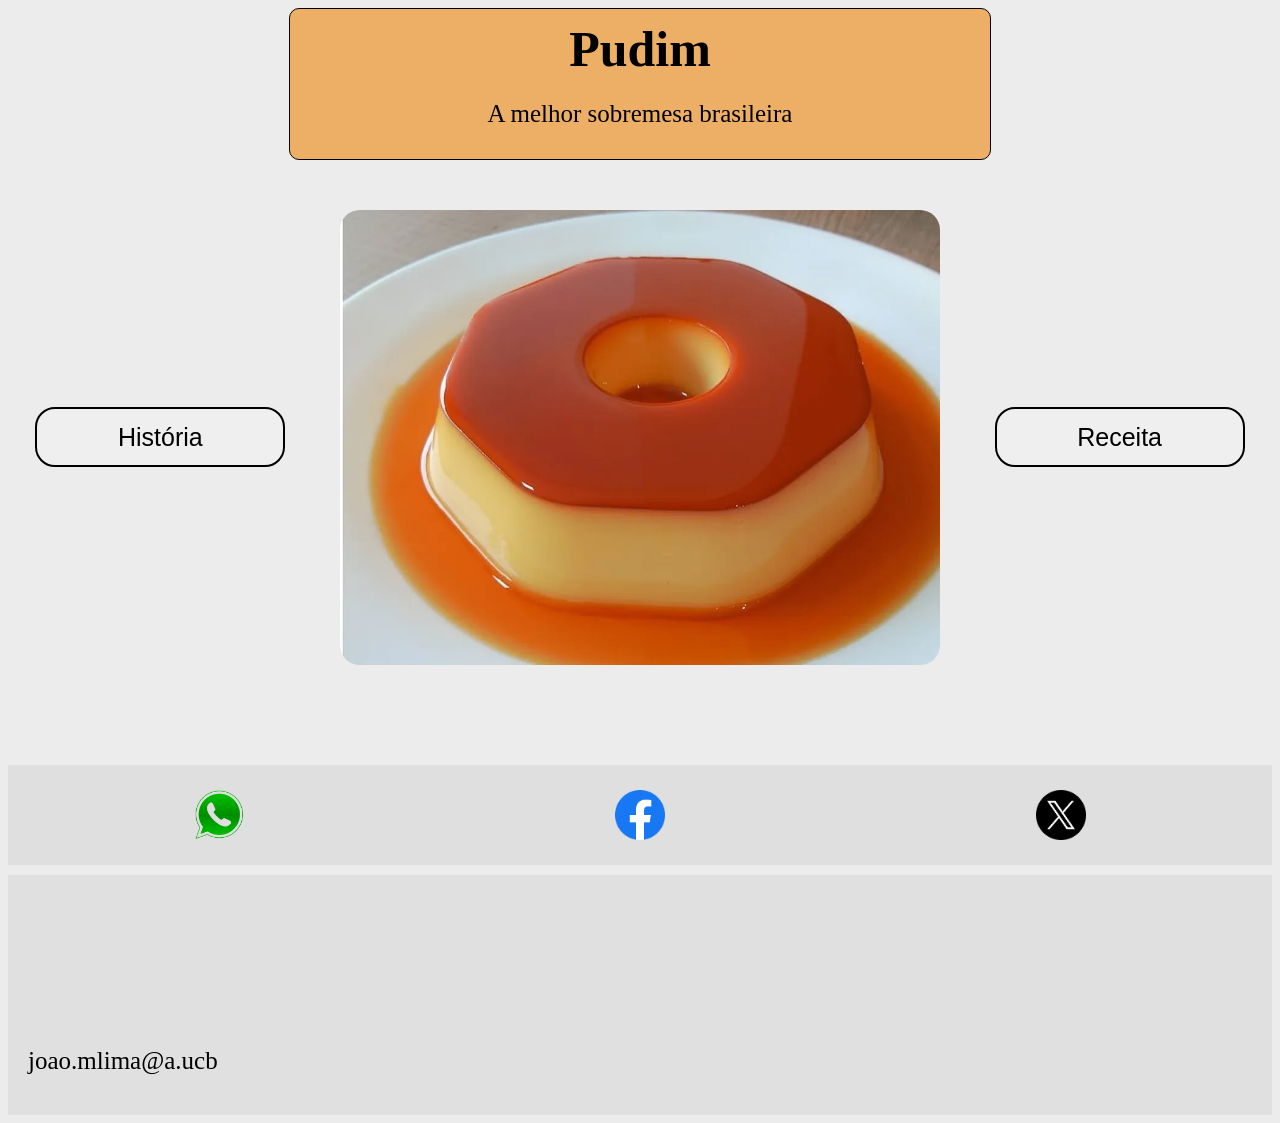
<file: index.html>
<!DOCTYPE html>
<html lang="en">

<head>
    <meta charset="UTF-8">
    <meta name="viewport" content="width=device-width, initial-scale=1.0">
    <title>Pudim</title>
    <link rel="stylesheet" href="css/padrao.css">
    <link rel="stylesheet" href="index.css">
</head>

<body>
    <main>
        <div class="header ">
            <header>
                <h1>Pudim</h1>
                <p>A melhor sobremesa brasileira</p>


            </header>
        </div>

        <div class="pudim-div ">
            <a href="historia.html "><button>História</button></a>

            <img src="imgs/pudim brita.webp " alt=" " class="pudim-photo ">
            <a href="receita.html "><button>Receita</button></a>

        </div>
        <div class="share-container ">
            <a href="https://api.whatsapp.com/send?text=URL_PARA_COMPARTILHAR ">
                <div class="share-button wpp ">
                    <img src="imgs/wpp.png " alt=" " class="img-share ">
                </div>
            </a>

            <a href="https://www.facebook.com/sharer/sharer.php?u=https://seusite.com ">
                <div class="share-button face "><img src="imgs/face2.png " alt=" " class="img-share "></div>
            </a>
            <a href="https://twitter.com/intent/tweet?url=https://seusite.com&text=Confira isso! ">
                <div class="share-button x "><img src="imgs/X.png " alt=" " class="img-share "></div>
            </a>


        </div>
    </main>
    <footer>
        <p>joao.mlima@a.ucb</p>
    </footer>

</body>

</html>
</file>
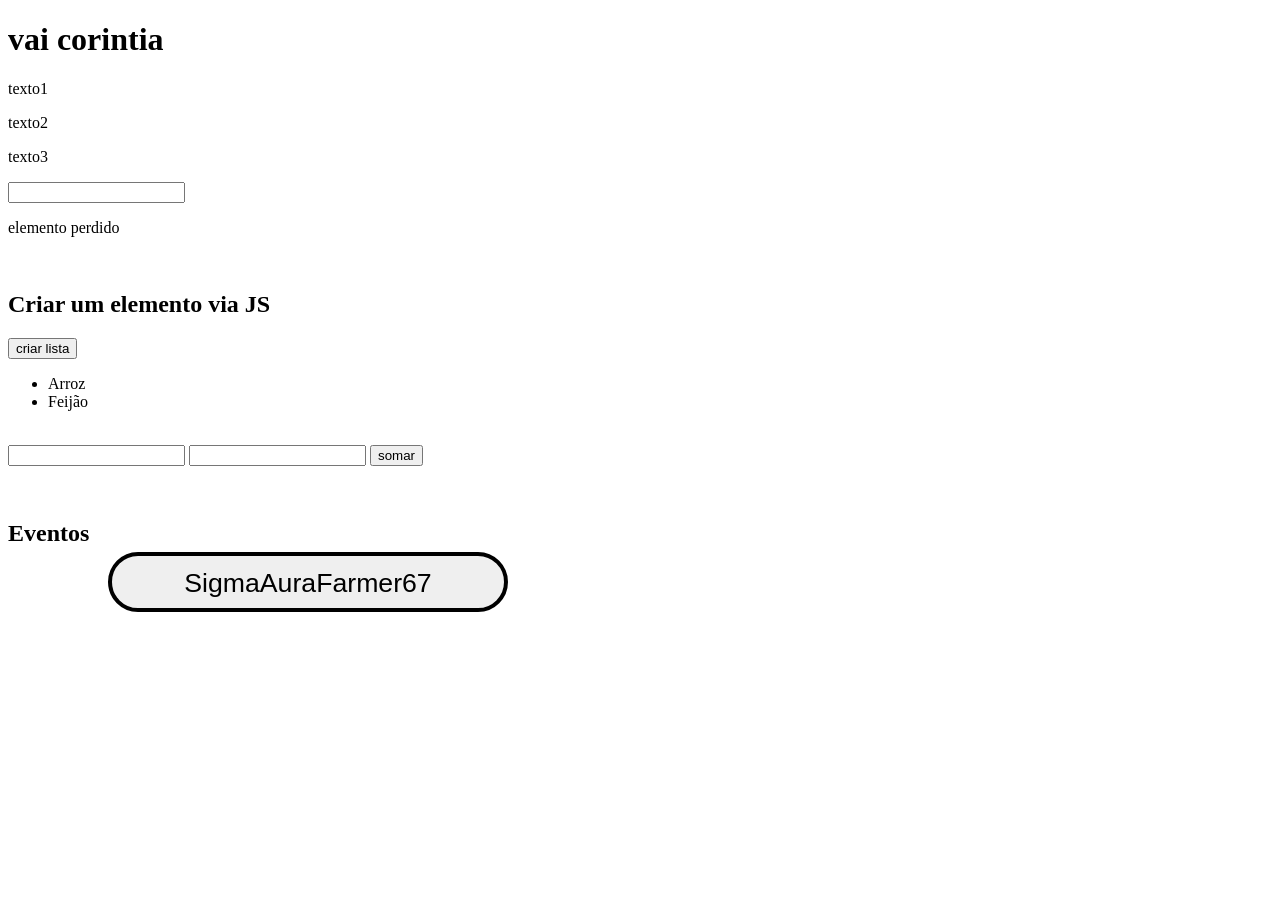
<file: aula-12-03-26/index.html>
<!DOCTYPE html>
<html lang="en">

<head>
    <meta charset="UTF-8">
    <meta name="viewport" content="width=device-width, initial-scale=1.0">
    <title>DOM</title>
    <style>
        #botao1{
            height: 30px;
            width: 200px;
            border: 2px, solid, black;
            border-radius: 30px;
            scale: 200%;
            margin-left: 200px;
        }
        body{
            padding-bottom: 200px;
        }
    </style>
</head>

<body>
    <h1 class="corintia">vai corintia</h1>
    <p class="paragrafo">texto1</p>
    <p class="paragrafo">texto2</p>
    <p class="paragrafo">texto3</p>
    <input type="text" class="input" onkeydown="
    press(event);
    ">


    <p>elemento perdido</p>

    <br>
    <h2>Criar um elemento via JS</h2>
    <div id="addElement">

    </div>
    <button>criar lista</button>
    <div id="lista">

    </div>
    <br>
    <input type="number" id="n1">
    <input type="number" id="n2">
    <button onclick="
    somar();
    ">somar</button>
    <p id="resultado"></p>
    <br>
    <h2>Eventos</h2>
    <button id="botao1"
    
    >SigmaAuraFarmer67</button>

    <script src="script.js"></script>
</body>

</html>
</file>
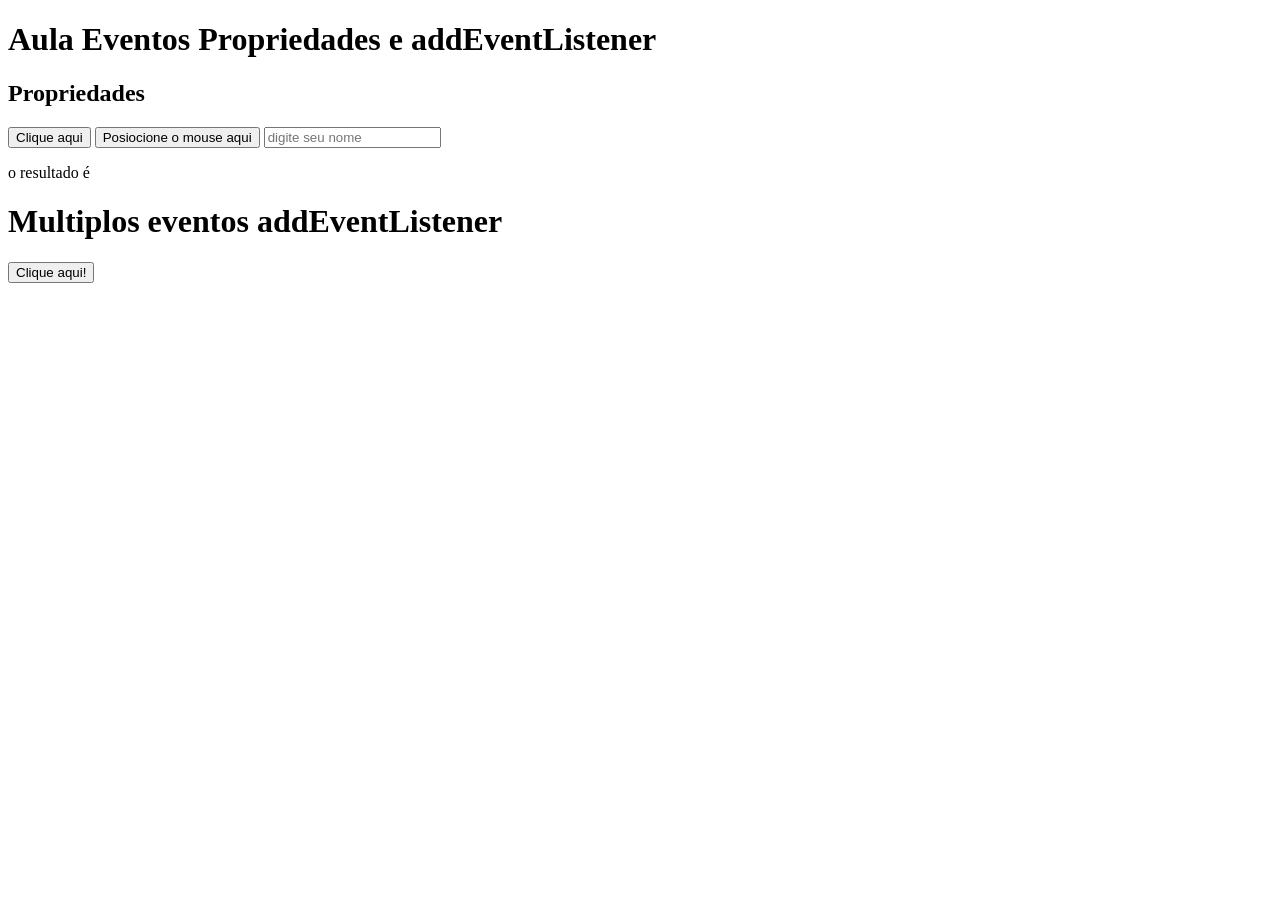
<file: aula-19-03-2026/index.html>
<!DOCTYPE html>
<html lang="en">

<head>
    <meta charset="UTF-8">
    <meta name="viewport" content="width=device-width, initial-scale=1.0">
    <title>Event</title>
</head>

<body>
    <h1>Aula Eventos Propriedades e addEventListener</h1>
    <h2>Propriedades</h2>

    <button id="botao1" onmouseover="">Clique aqui</button>

    <button id="botao2">Posiocione o mouse aqui</button>
    <input type="text" placeholder="digite seu nome" id="campo">
    <!-- <label for="CampoTexto">asdfasd</label> -->
    <p>o resultado é <span id="resultado"></span></p>
    <h1>Multiplos eventos addEventListener</h1>
    <button id="button3">Clique aqui!</button>
    <p id="text1"></p>
    <script src="script.js">

    </script>
</body>

</html>
</file>
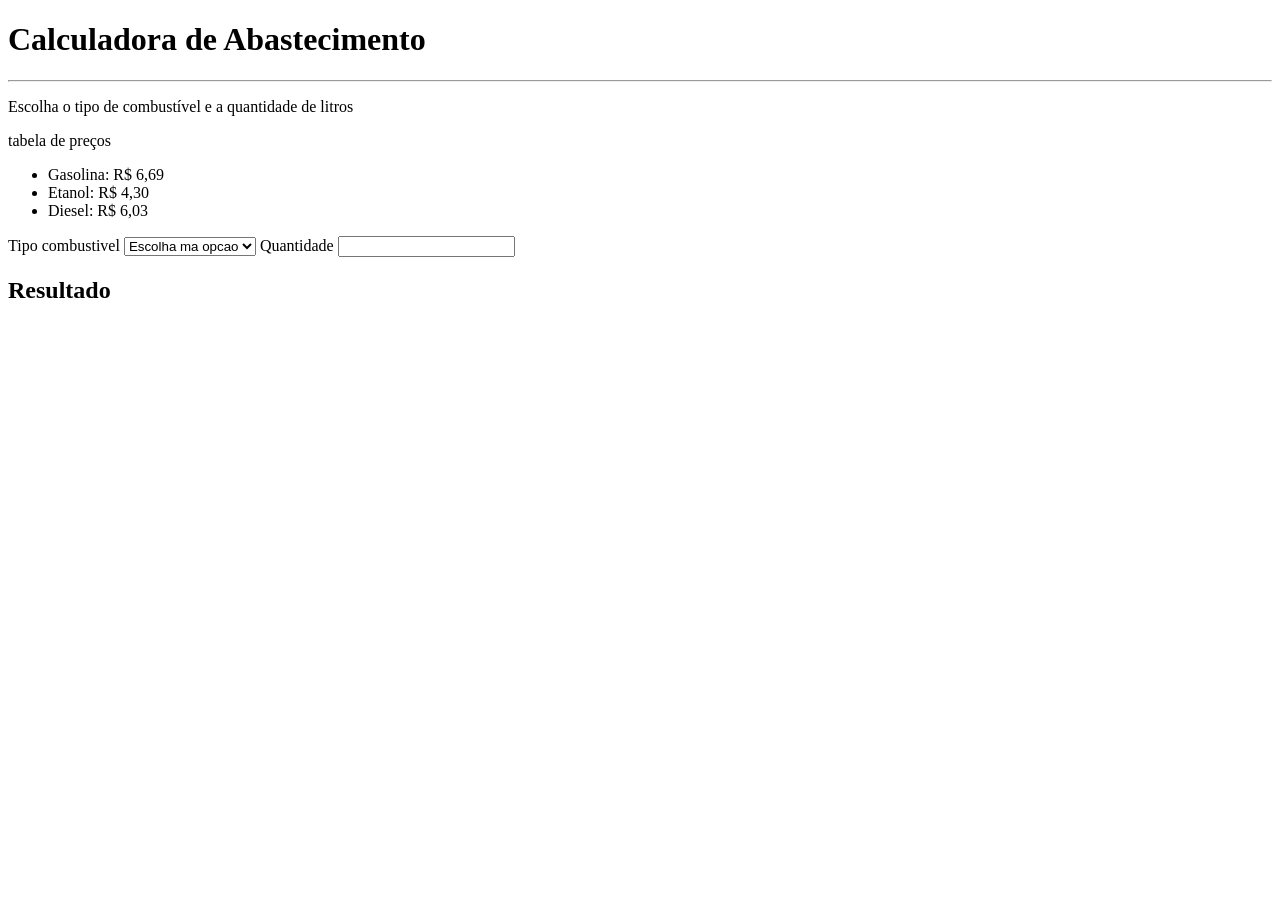
<file: aula-26-06-26/index.html>
<!DOCTYPE html>
<html lang="en">
<head>
    <meta charset="UTF-8">
    <meta name="viewport" content="width=device-width, initial-scale=1.0">
    <title>Document</title>
</head>
<body>
    

<h1>Calculadora de Abastecimento</h1>
<hr>
<p>Escolha o tipo de combustível e a quantidade de litros</p>
<p>tabela de preços</p>
<ul>
    <li>Gasolina: R$ 6,69</li>
    <li>Etanol: R$ 4,30</li>
    <li>Diesel: R$ 6,03</li>
</ul>
<form id="form">
    <label for="combustivel">Tipo combustivel</label>
        <select name="combustivel" id="combustivel">
            <option value="">Escolha ma opcao</option>
            <option value="gasolina">Gasolina</option>
            <option value="etanol">Etanol</option>
            <option value="diesel">Diesel</option>
        </select>
        <label for="Litros">Quantidade</label>
        <input id="litros" type="number" min="0" step="0.1">
</form>
<h2>Resultado</h2>
<p id="resultado"></p>

    <script src="script.js"></script>
</body>
</html>
</file>
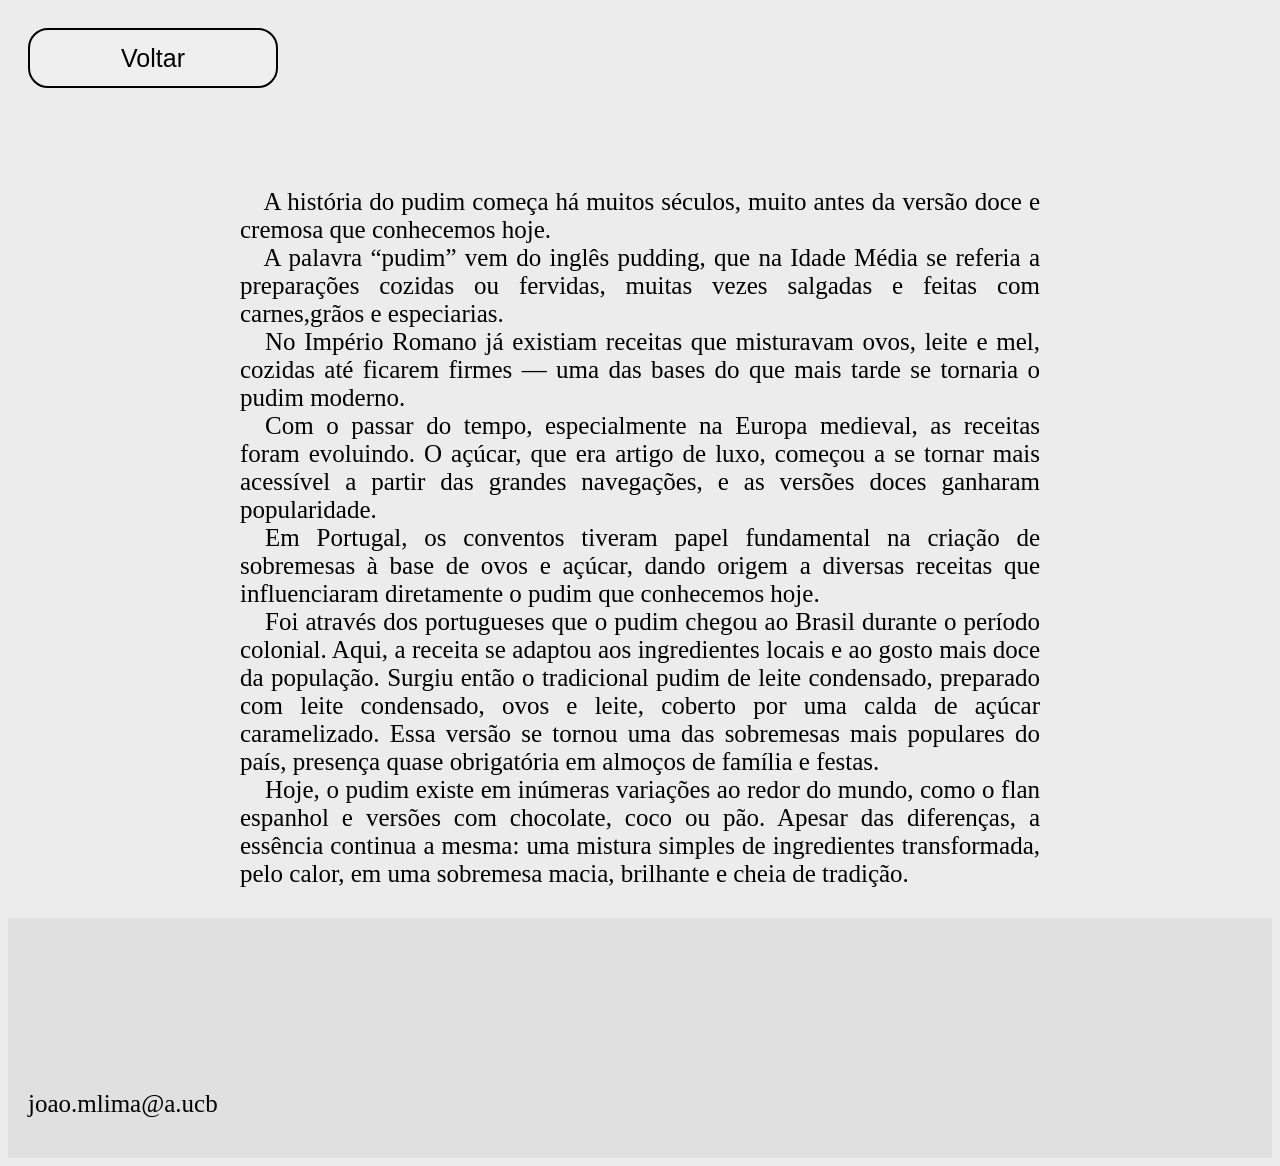
<file: historia.html>
<!DOCTYPE html>
<html lang="en">

<head>
    <meta charset="UTF-8">
    <meta name="viewport" content="width=device-width, initial-scale=1.0">
    <title>Document</title>
    <link rel="stylesheet" href="css/padrao.css">
    <link rel="stylesheet" href="css/historia.css">

</head>

<body>
    <a href="index.html"><button>Voltar</button></a>

    <main>
        <div class="text-container">
            <p>
                &emsp;A história do pudim começa há muitos séculos, muito antes da versão doce e cremosa que conhecemos
                hoje. <br> &emsp;A palavra “pudim” vem do inglês pudding, que na Idade Média se referia a preparações
                cozidas ou fervidas, muitas vezes
                salgadas e feitas com carnes,grãos e especiarias. <br>&emsp;No Império Romano já existiam receitas que
                misturavam ovos, leite e mel, cozidas até ficarem firmes — uma das bases do que mais tarde se tornaria o
                pudim moderno. <br>&emsp;Com
                o passar do tempo, especialmente na Europa medieval, as receitas foram evoluindo. O açúcar, que era
                artigo de luxo, começou a se tornar mais acessível a partir das grandes navegações, e as versões doces
                ganharam popularidade. <br>&emsp;Em
                Portugal, os conventos tiveram papel fundamental na criação de sobremesas à base de ovos e açúcar, dando
                origem a diversas receitas que influenciaram diretamente o pudim que conhecemos hoje. <br>&emsp;Foi
                através dos portugueses que o
                pudim chegou ao Brasil durante o período colonial. Aqui, a receita se adaptou aos ingredientes locais e
                ao gosto mais doce da população. Surgiu então o tradicional pudim de leite condensado, preparado com
                leite condensado, ovos e leite,
                coberto por uma calda de açúcar caramelizado. Essa versão se tornou uma das sobremesas mais populares do
                país, presença quase obrigatória em almoços de família e festas. <br>&emsp;Hoje, o pudim existe em
                inúmeras variações ao redor do
                mundo, como o flan espanhol e versões com chocolate, coco ou pão. Apesar das diferenças, a essência
                continua a mesma: uma mistura simples de ingredientes transformada, pelo calor, em uma sobremesa macia,
                brilhante e cheia de tradição.

            </p>
        </div>
    </main>
    <footer>
        <p>joao.mlima@a.ucb</p>
    </footer>
</body>

</html>
</file>
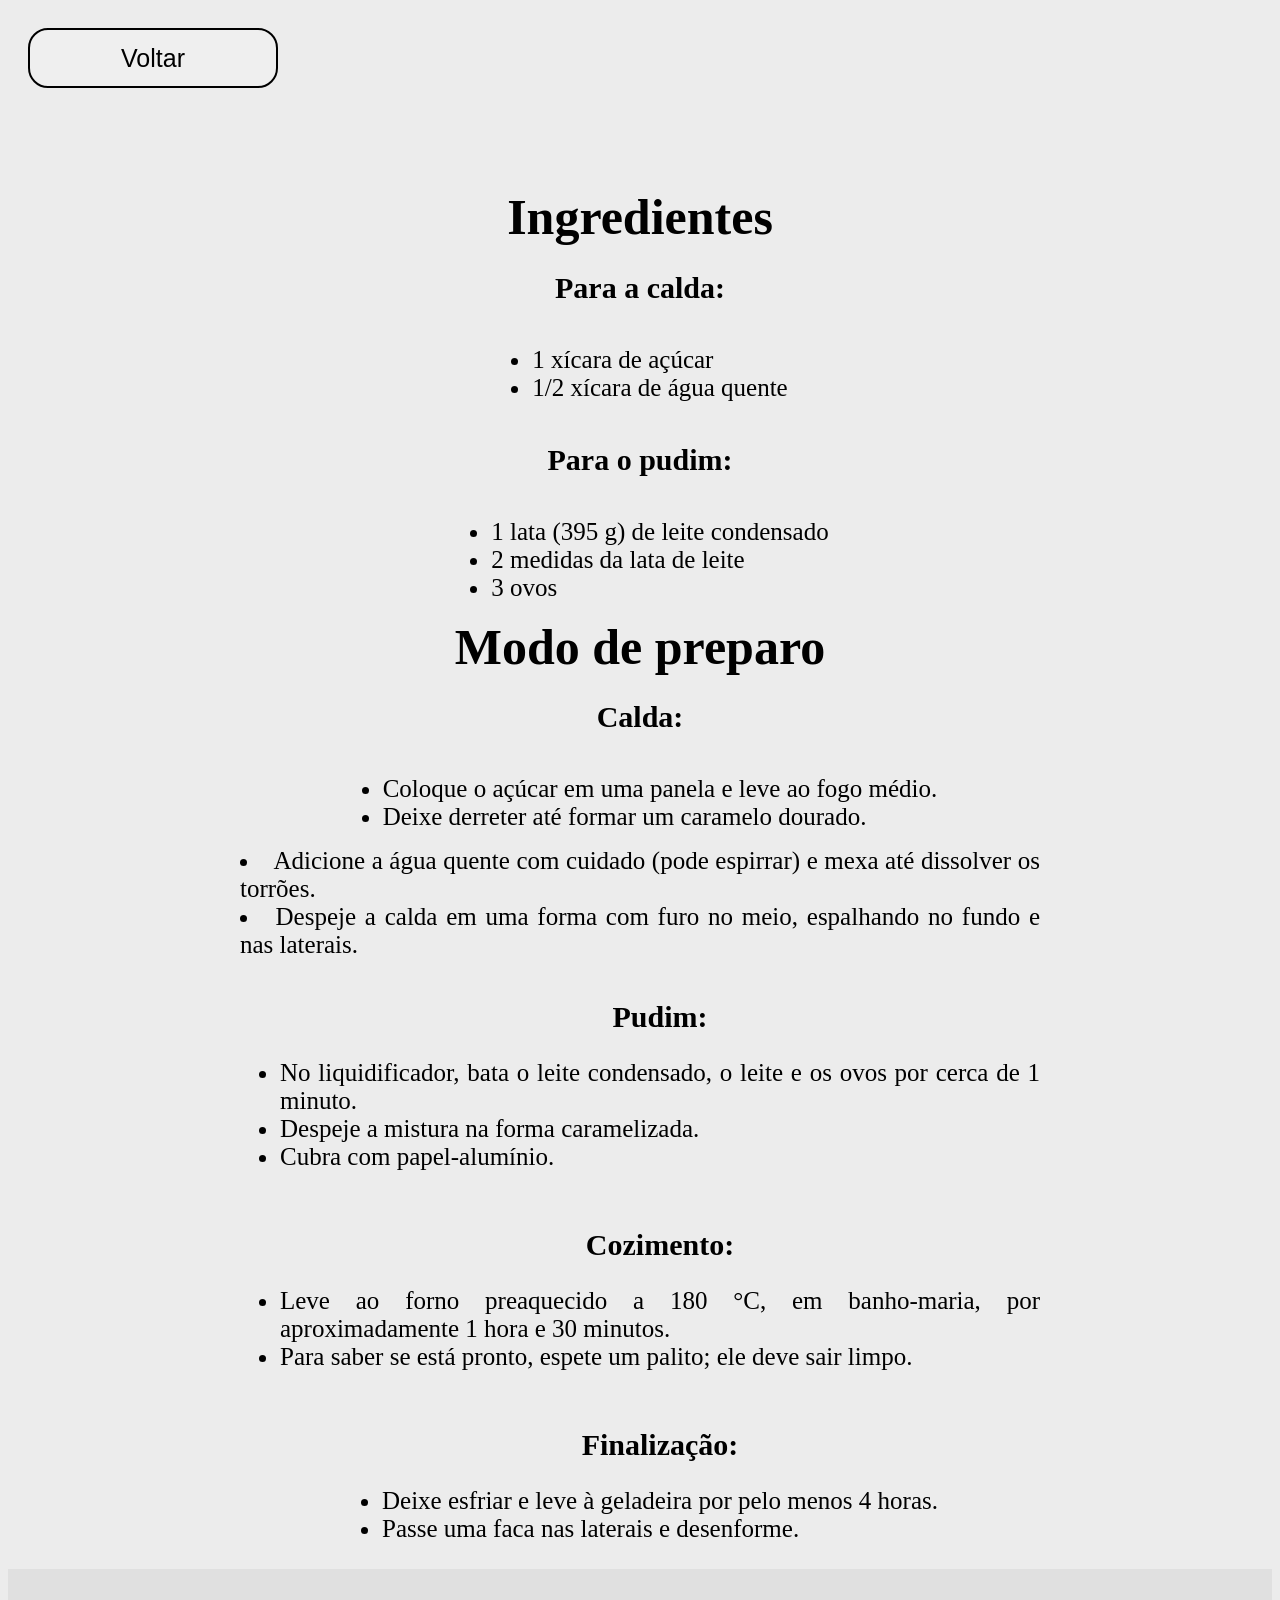
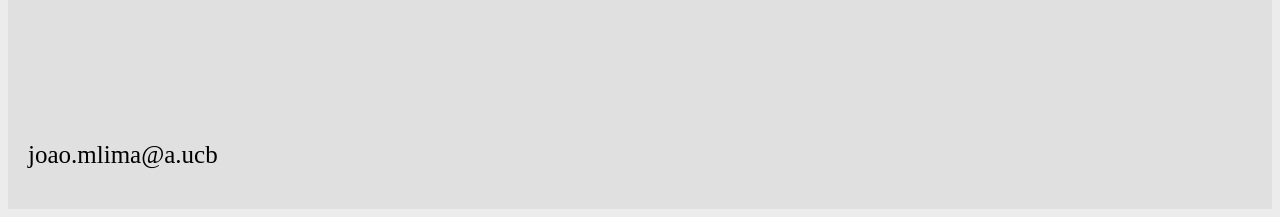
<file: receita.html>
<!DOCTYPE html>
<html lang="en">

<head>
    <meta charset="UTF-8">
    <meta name="viewport" content="width=device-width, initial-scale=1.0">
    <title>Document</title>
    <link rel="stylesheet" href="css/padrao.css">
    <link rel="stylesheet" href="css/historia.css">

</head>

<body>
    <a href="index.html"><button>Voltar</button></a>

    <main>
        <div class="text-container ">
            <h1>Ingredientes</h1>
            <h2>Para a calda:</h2>
            <ul>
                <li>1 xícara de açúcar</li>
                <li>1/2 xícara de água quente</li>
            </ul>
            <h2>Para o pudim:</h2>
            <ul>
                <li>1 lata (395 g) de leite condensado</li>
                <li>2 medidas da lata de leite</li>
                <li>3 ovos</li>
            </ul>
            <h1>Modo de preparo</h1>
            <h2>Calda:</h2>
            <ul>
                <li>Coloque o açúcar em uma panela e leve ao fogo médio.</li>
                <li>Deixe derreter até formar um caramelo dourado.</li>
            </ul>
            <li>Adicione a água quente com cuidado (pode espirrar) e mexa até dissolver os torrões.</li>
            </ul>
            <li>Despeje a calda em uma forma com furo no meio, espalhando no fundo e nas laterais.</li>
            </ul>
            <ul>
                <h2>Pudim:</h2>
                <li>No liquidificador, bata o leite condensado, o leite e os ovos por cerca de 1 minuto.</li>
                <li>Despeje a mistura na forma caramelizada.</li>
                <li>Cubra com papel-alumínio.</li>
            </ul>
            <ul>
                <h2>Cozimento:</h2>
                <li>Leve ao forno preaquecido a 180 °C, em banho-maria, por aproximadamente 1 hora e 30 minutos.</li>
                <li>Para saber se está pronto, espete um palito; ele deve sair limpo.</li>
            </ul>
            <ul>
                <h2>Finalização:</h2>
                <li>Deixe esfriar e leve à geladeira por pelo menos 4 horas.</li>
                <li>Passe uma faca nas laterais e desenforme.</li>
            </ul>
        </div>
    </main>
    <footer>
        <p>joao.mlima@a.ucb</p>
    </footer>
</body>

</html>
</file>
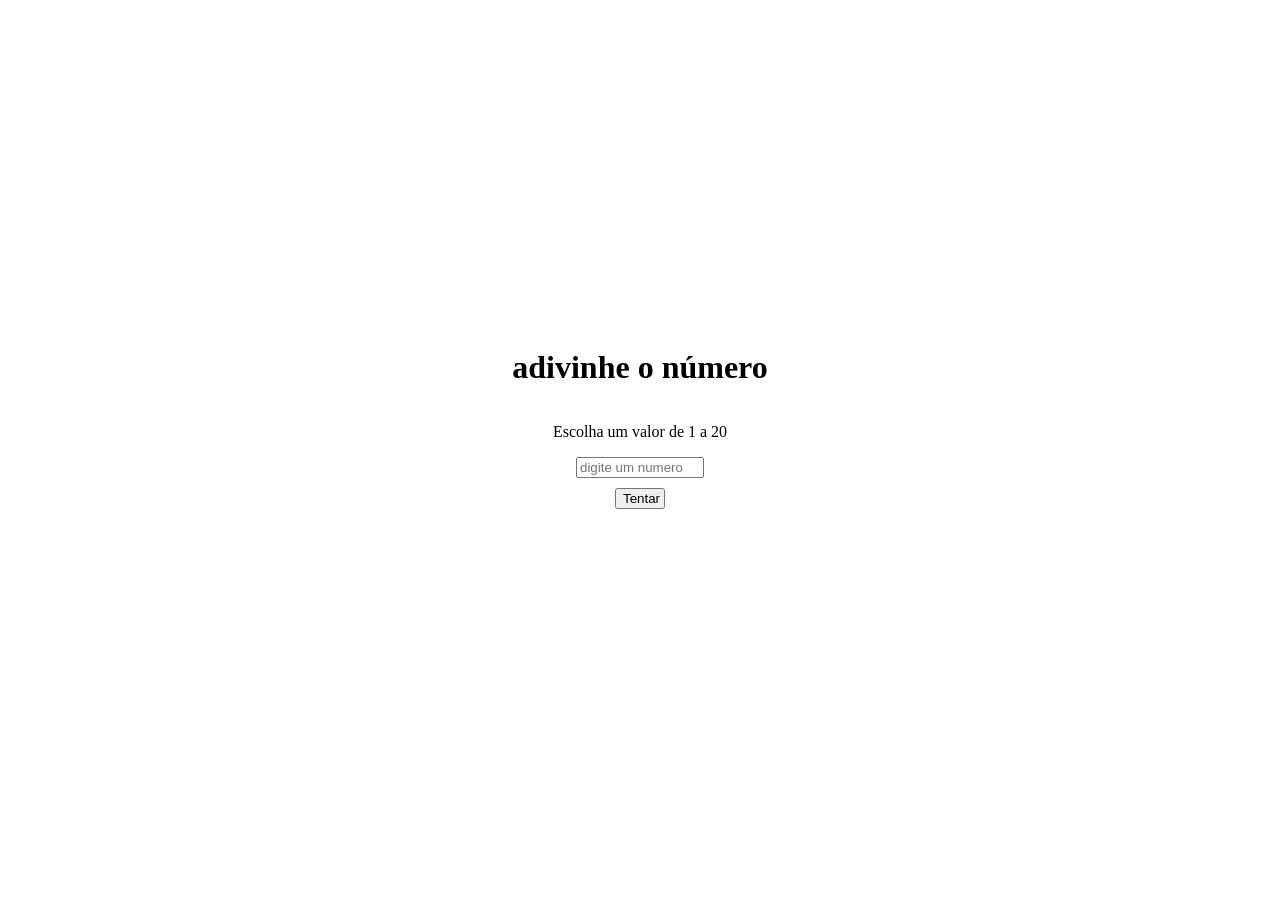
<file: Trabalho02/adivinha-ae.html>
<!DOCTYPE html>
<html lang="en">

<head>
    <meta charset="UTF-8">
    <meta name="viewport" content="width=device-width, initial-scale=1.0">
    <title>Document</title>
    <style>
        input {
            width: 120px;
        }

        button {
            width: 50px;
            height: auto;
            margin-top: 10px;
        }

        .div {
            display: flex;
        }

        body {
            position: fixed;
            left: 0px;
            right: 0px;
            bottom: 0px;
            top: 0px;
            display: flex;
            flex-direction: column;
            align-items: center;
            justify-content: center;
        }
    </style>
</head>

<body>
    <div>
        <h1>adivinhe o número</h1>
    </div>
    <div>
        <p>Escolha um valor de 1 a 20</p>
    </div>

    <div class="div">
        <input type="number" min="1" max="20" id="input" placeholder="digite um numero"></div>
        <div>
        <button class="accept" onclick="choice();">Tentar</button></div>
    
    <p class="result text"></p>
    <p class="computer text"></p>



    <script>
        let computerChoice = Number(Math.floor(Math.random() * (21 - 1 + 1)) + 1);

        function choice() {
            let value = Number(document.getElementById('input').value);
            let result = document.querySelector('.result');
            result.innerHTML = ("");

            if (value > 20 || value < 1) {
                result.innerHTML = ("escolheu um numero invalido");

            }
            else {
                if (computerChoice === value) {
                    result.innerHTML = ("escolheu o mesmo, boa!");
                } else {
                    if (value < computerChoice) {
                        result.innerHTML = ('seu numero é menor');
                    }
                    else {
                        result.innerHTML = ('seu numero é maior');
                    }

                }

            }
            console.log(computerChoice);
        }
    </script>
</body>

</html>
</file>
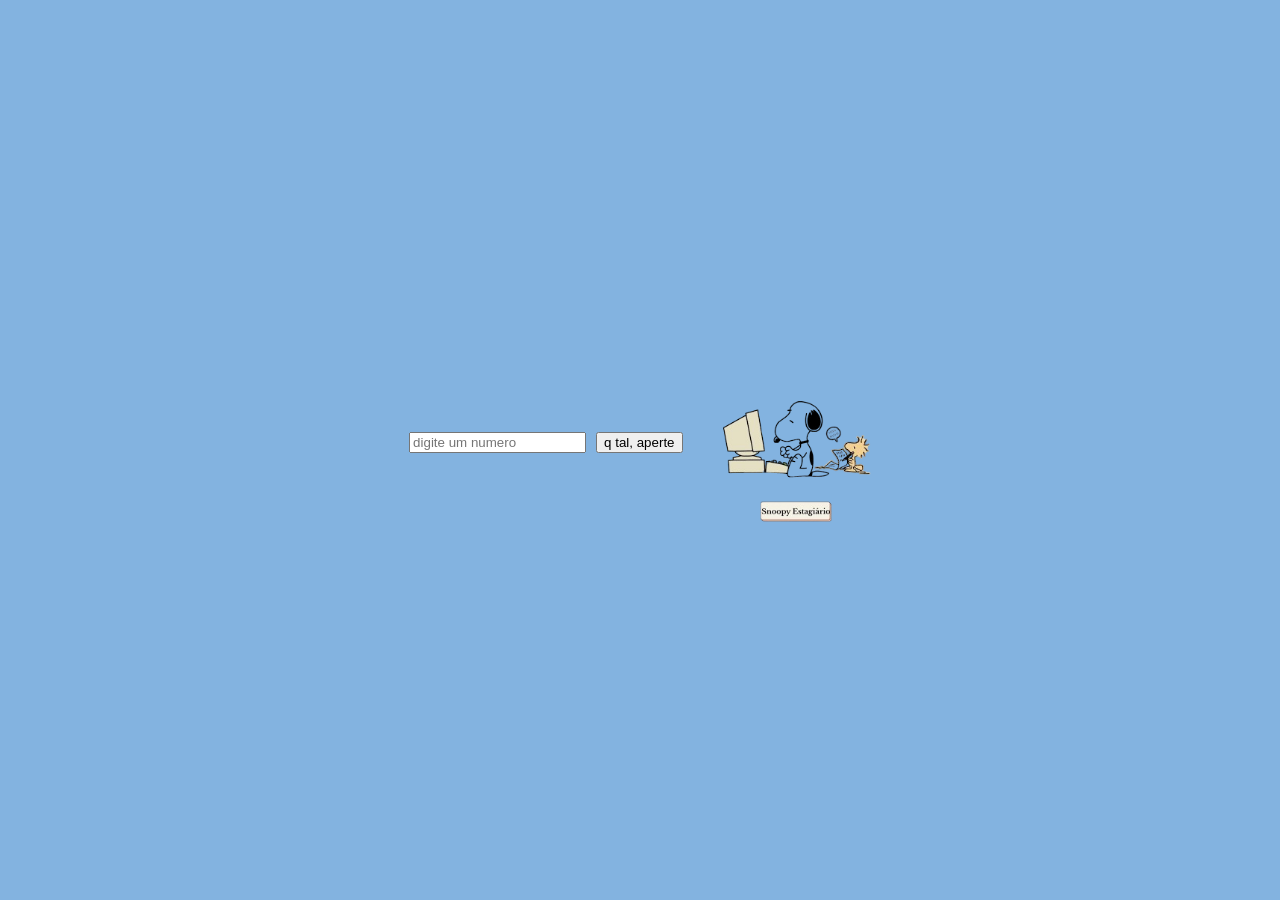
<file: Trabalho02/tabuada.html>
<!DOCTYPE html>
<html lang="en">

<head>
    <meta charset="UTF-8">
    <meta name="viewport" content="width=device-width, initial-scale=1.0">
    <title>Tabuadant</title>
    <style>
        .ernopi-img{
            width: 150px;
            margin-left: 3%;
        }
        .content{
            display: flex;
            align-items: center;
            width: 100%;
            justify-content: center;
            /* background-color: white; */
        }
        .content-center{
            display: flex;
            flex-direction: column;
            position: absolute;
            top: 0px;
            right: 0px;
            left: 0px;
            bottom: 0px;
            align-items: center;
            justify-content: center;
            background-color: rgb(131, 179, 224);
        }
        button{
            margin-left: 10px;
        }

    </style>
</head>

<body>
    <div class="content-center">
    <div class="content">
    <input type="text" id="number" placeholder="digite um numero">
    <button
    onclick="
    tabuada();
    "
    >q tal, aperte</button>
     <img src="imgs/ernopii4-removebg-preview.png" alt="" class="ernopi-img">
    </div>
    <div>
    <p class="text"></p>
    </div>
   </div>

    <script>
        let text = document.querySelector('.text');
        const escolhaDoUsuario = document.getElementById('number');
        function tabuada() {
            text.innerHTML=('');
            let a = 1;
            let resultado = 0;
            let escolha = escolhaDoUsuario.value;
            if(escolha === '0') {text.innerHTML=('');}
            else{
            for(let i = 0; i < 10; i = i+1){
               resultado = escolha * a;
            text.innerHTML += (escolha+ ' x ' + a + '=' + resultado + '<br>');
                a++;
            }}
            
        }

    </script>

</body>

</html>
</file>
<file: css/padrao.css>
button {
    width: 250px;
    height: 60px;
    border: 2px, solid, black;
    border-radius: 20px;
    cursor: pointer;
    transition: background-color 0.4s;
    transition: transform 0.4s;
    font-size: 25px;
}

button:hover {
    background-color: rgb(130, 130, 130);
    transform: scale(1.1);
}

h1 {
    margin: 0;
    font-size: 50px;
}

p {
    margin: 0;
    font-size: 25px;
    padding-bottom: 20px;
}

body {
    background-color: rgb(194, 194, 194, 0.308);
    display: flex;
    flex-direction: column;
}

.share-button {
    border-radius: 50%;
    width: 100px;
    height: 100px;
}

footer {
    background-color: rgb(224, 224, 224);
    height: 200px;
    margin-top: 10px;
    align-content: end;
    justify-items: right;
    padding: 20px;
}
</file>
<file: index.css>
.pudim-photo {
                        width: 600px;
                        border-radius: 20px;
                    }
                    
                    header {
                        display: flex;
                        flex-direction: column;
                        background-color: rgb(237, 174, 102);
                        border: 1px, solid, black;
                        height: 150px;
                        justify-items: center;
                        align-items: center;
                        justify-content: center;
                        border-radius: 10px;
                        border-color: black;
                        justify-content: space-around;
                        margin-bottom: 50px;
                        width: 700px;
                    }
                    
                    .header {
                        display: flex;
                        justify-content: center;
                    }
                    
                    .pudim-div {
                        display: flex;
                        justify-content: center;
                        justify-content: space-around;
                        align-items: center;
                    }
                    
                    .share-container {
                        margin-top: 100px;
                        display: flex;
                        justify-content: space-around;
                        background-color: rgba(194, 194, 194, 0.308);
                        height: 100px;
                        align-items: center;
                    }
                    
                    .img-share {
                        width: 100%;
                        height: 100%;
                    }
                    
                    .share-button {
                        display: flex;
                        justify-content: center;
                        align-items: center;
                        width: 50px;
                        height: 50px;
                        border: 2px, solid, black;
                        border-radius: 50%;
                        cursor: pointer;
                        transition: background-color 0.4s;
                        transition: transform 0.4s;
                        font-size: 25px;
                        border-width: 10px;
                        border: none;
                    }
                    
                    .share-button:hover {
                        transform: scale(1.3);
                    }
</file>
<file: css/historia.css>
.text-container {
    width: 800px;
    text-align: justify;
    padding-top: 80px;
    display: flex;
    flex-direction: column;
    justify-items: center;
    justify-content: center;
    align-items: center;
}

main {
    display: flex;
    justify-content: center;
    flex-direction: row;
}

button {
    margin: 20px;
}

h2 {
    text-align: center;
    font-size: 30px;
}

li {
    font-size: 25px;
}
</file>
